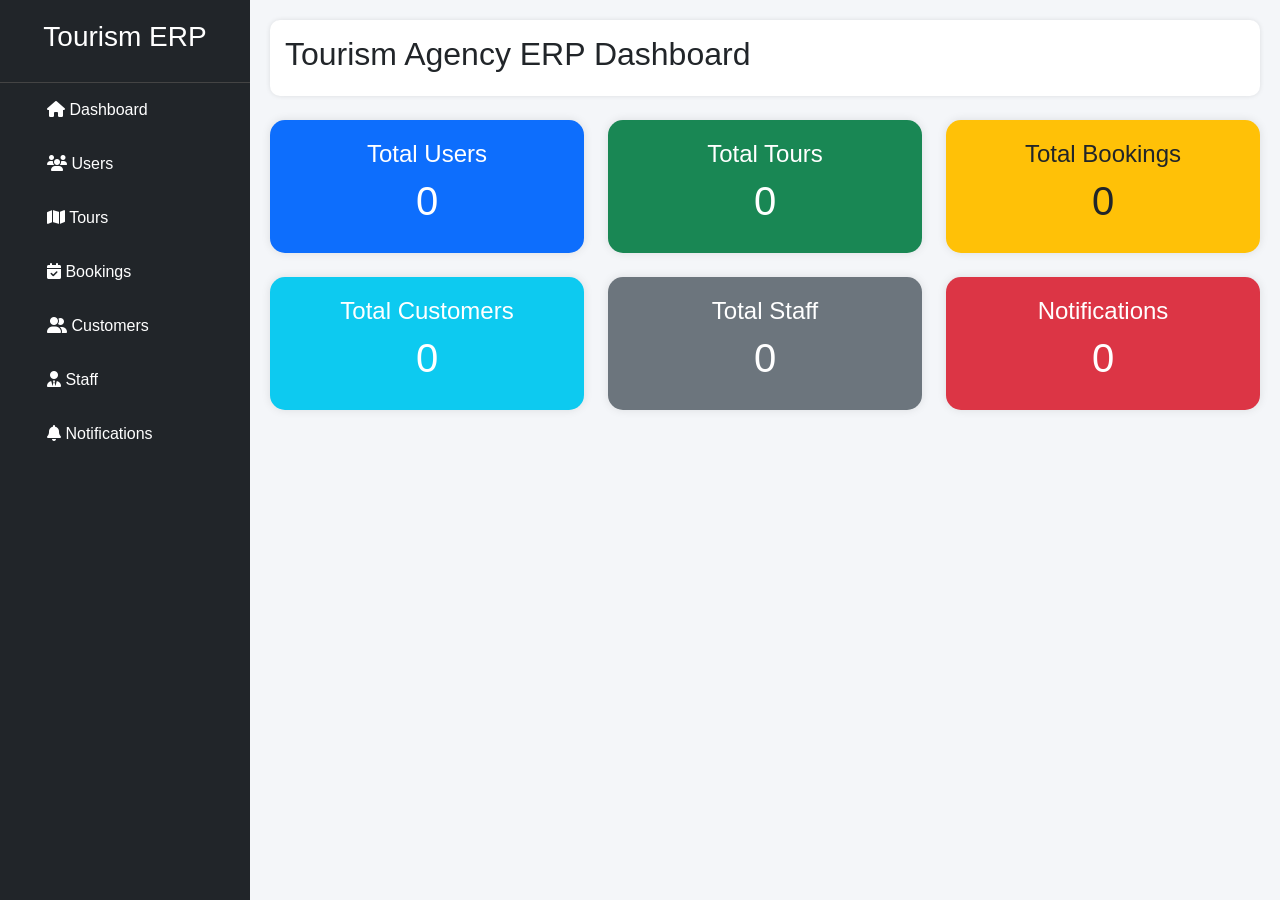
<file: group33/tourism-erp-frontend/index.html>
<!DOCTYPE html>
<html lang="en">
<head>

<meta charset="UTF-8">
<meta name="viewport" content="width=device-width, initial-scale=1.0">

<title>Tourism Agency ERP Dashboard</title>

<link href="https://cdn.jsdelivr.net/npm/bootstrap@5.3.3/dist/css/bootstrap.min.css" rel="stylesheet">

<link href="https://cdnjs.cloudflare.com/ajax/libs/font-awesome/6.5.1/css/all.min.css" rel="stylesheet">

<link rel="stylesheet" href="css/style.css">

</head>

<body>

<div class="wrapper">

    <!-- Sidebar -->
    <div class="sidebar">

        <div class="logo">
            <h3>Tourism ERP</h3>
        </div>

        <ul>

            <li><a href="#"><i class="fas fa-home"></i> Dashboard</a></li>

            <li><a href="pages/users.html"><i class="fas fa-users"></i> Users</a></li>

            <li><a href="pages/tours.html"><i class="fas fa-map"></i> Tours</a></li>

            <li><a href="pages/bookings.html"><i class="fas fa-calendar-check"></i> Bookings</a></li>

            <li><a href="pages/customers.html"><i class="fas fa-user-friends"></i> Customers</a></li>

            <li><a href="pages/staff.html"><i class="fas fa-user-tie"></i> Staff</a></li>

            <li><a href="pages/notifications.html"><i class="fas fa-bell"></i> Notifications</a></li>

        </ul>

    </div>

    <!-- Main Content -->

    <div class="main-content">

        <div class="header">

            <h2>Tourism Agency ERP Dashboard</h2>

        </div>

        <div class="row mt-4">

            <div class="col-md-4">
                <div class="card dashboard-card bg-primary text-white">
                    <h4>Total Users</h4>
                    <h1 id="userCount">0</h1>
                </div>
            </div>

            <div class="col-md-4">
                <div class="card dashboard-card bg-success text-white">
                    <h4>Total Tours</h4>
                    <h1 id="tourCount">0</h1>
                </div>
            </div>

            <div class="col-md-4">
                <div class="card dashboard-card bg-warning text-dark">
                    <h4>Total Bookings</h4>
                    <h1 id="bookingCount">0</h1>
                </div>
            </div>

        </div>

        <div class="row mt-4">

            <div class="col-md-4">
                <div class="card dashboard-card bg-info text-white">
                    <h4>Total Customers</h4>
                    <h1 id="customerCount">0</h1>
                </div>
            </div>

            <div class="col-md-4">
                <div class="card dashboard-card bg-secondary text-white">
                    <h4>Total Staff</h4>
                    <h1 id="staffCount">0</h1>
                </div>
            </div>

            <div class="col-md-4">
                <div class="card dashboard-card bg-danger text-white">
                    <h4>Notifications</h4>
                    <h1 id="notificationCount">0</h1>
                </div>
            </div>

        </div>

    </div>

</div>

<script src="js/dashboard.js"></script>

</body>
</html>
</file>
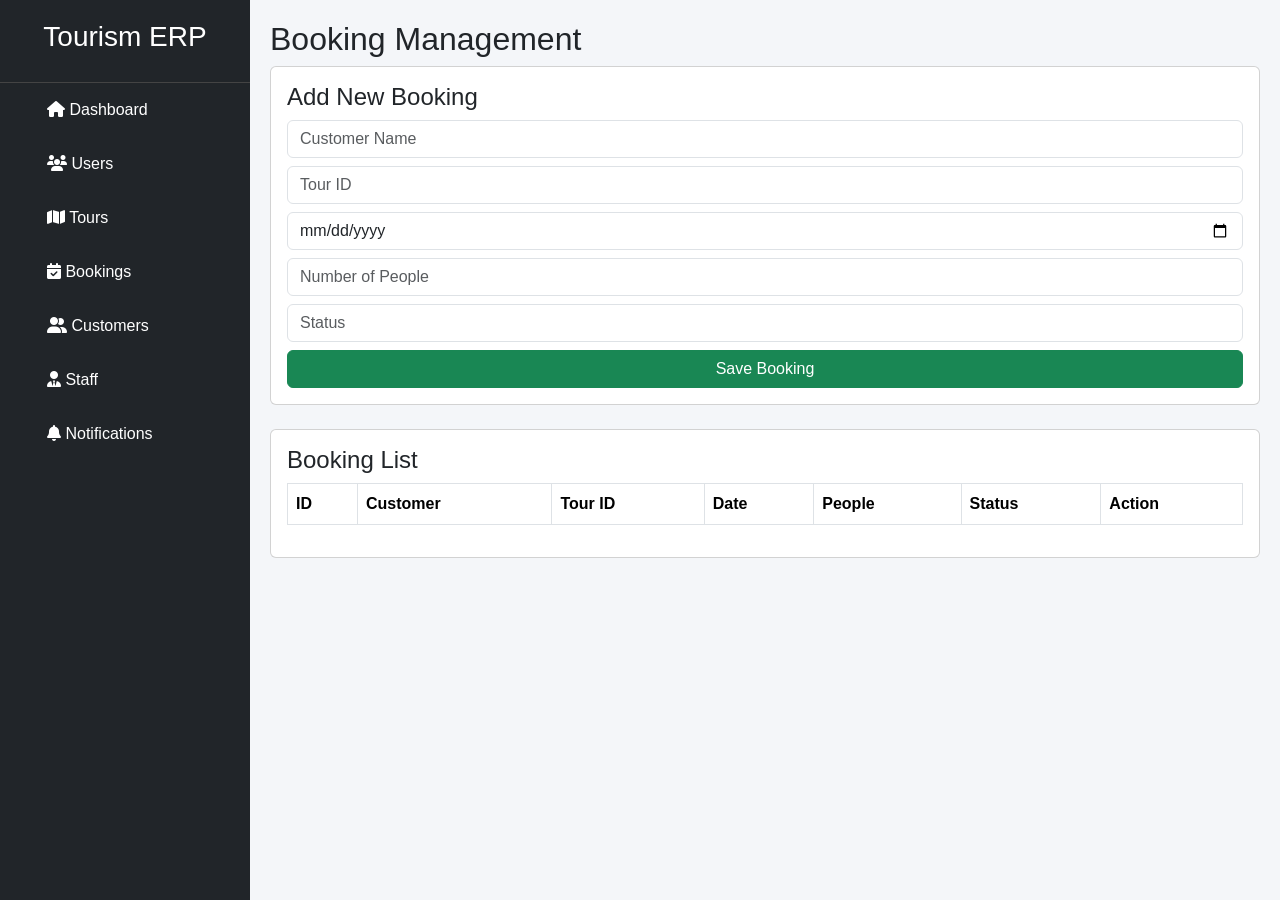
<file: group33/tourism-erp-frontend/pages/bookings.html>
<!DOCTYPE html>
<html lang="en">
<head>
<meta charset="UTF-8">
<meta name="viewport" content="width=device-width, initial-scale=1.0">

<title>Booking Management</title>

<link href="https://cdn.jsdelivr.net/npm/bootstrap@5.3.3/dist/css/bootstrap.min.css" rel="stylesheet">
<link href="https://cdnjs.cloudflare.com/ajax/libs/font-awesome/6.5.1/css/all.min.css" rel="stylesheet">

<link rel="stylesheet" href="../css/style.css">
</head>

<body>

<div class="wrapper">

<div class="sidebar">

<div class="logo">
<h3>Tourism ERP</h3>
</div>

<ul>

<li><a href="../index.html"><i class="fas fa-home"></i> Dashboard</a></li>

<li><a href="users.html"><i class="fas fa-users"></i> Users</a></li>

<li><a href="tours.html"><i class="fas fa-map"></i> Tours</a></li>

<li class="active"><a href="#"><i class="fas fa-calendar-check"></i> Bookings</a></li>

<li><a href="customers.html"><i class="fas fa-user-friends"></i> Customers</a></li>

<li><a href="staff.html"><i class="fas fa-user-tie"></i> Staff</a></li>

<li><a href="notifications.html"><i class="fas fa-bell"></i> Notifications</a></li>

</ul>

</div>

<div class="main-content">

<h2>Booking Management</h2>

<div class="card p-3 mb-4">

<h4>Add New Booking</h4>

<input type="hidden" id="bookingId">

<input type="text"
       id="customerName"
       class="form-control mb-2"
       placeholder="Customer Name">

<input type="number"
       id="tourId"
       class="form-control mb-2"
       placeholder="Tour ID">

<input type="date"
       id="bookingDate"
       class="form-control mb-2">

<input type="number"
       id="peopleCount"
       class="form-control mb-2"
       placeholder="Number of People">

<input type="text"
       id="status"
       class="form-control mb-2"
       placeholder="Status">

<button id="saveBtn"
        class="btn btn-success"
        onclick="saveBooking()">

Save Booking

</button>

<button id="updateBtn"
        class="btn btn-warning"
        onclick="updateBooking()"
        style="display:none;">

Update Booking

</button>

<button id="cancelBtn"
        class="btn btn-secondary"
        onclick="clearForm()"
        style="display:none;">

Cancel

</button>

</div>

<div class="card p-3">

<h4>Booking List</h4>

<table class="table table-bordered">

<thead>

<tr>

<th>ID</th>
<th>Customer</th>
<th>Tour ID</th>
<th>Date</th>
<th>People</th>
<th>Status</th>
<th>Action</th>

</tr>

</thead>

<tbody id="bookingTable"></tbody>

</table>

</div>

</div>

</div>

<script src="../js/bookings.js"></script>

</body>
</html>
</file>
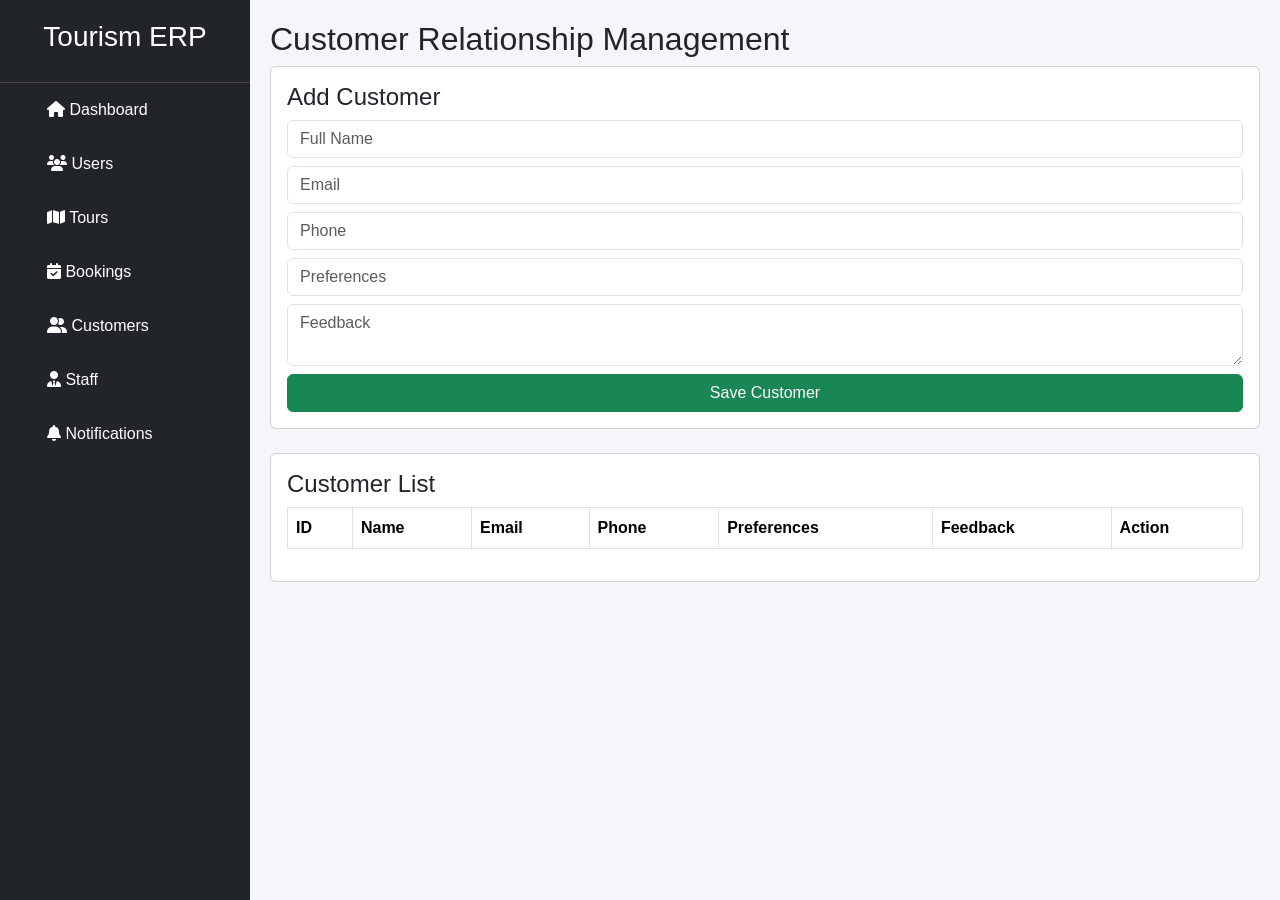
<file: group33/tourism-erp-frontend/pages/customers.html>
<!DOCTYPE html>
<html lang="en">
<head>

<meta charset="UTF-8">
<meta name="viewport" content="width=device-width, initial-scale=1.0">

<title>Customer Management</title>

<link href="https://cdn.jsdelivr.net/npm/bootstrap@5.3.3/dist/css/bootstrap.min.css" rel="stylesheet">
<link href="https://cdnjs.cloudflare.com/ajax/libs/font-awesome/6.5.1/css/all.min.css" rel="stylesheet">

<link rel="stylesheet" href="../css/style.css">

</head>

<body>

<div class="wrapper">

<div class="sidebar">

<div class="logo">
<h3>Tourism ERP</h3>
</div>

<ul>

<li><a href="../index.html"><i class="fas fa-home"></i> Dashboard</a></li>

<li><a href="users.html"><i class="fas fa-users"></i> Users</a></li>

<li><a href="tours.html"><i class="fas fa-map"></i> Tours</a></li>

<li><a href="bookings.html"><i class="fas fa-calendar-check"></i> Bookings</a></li>

<li class="active"><a href="#"><i class="fas fa-user-friends"></i> Customers</a></li>

<li><a href="staff.html"><i class="fas fa-user-tie"></i> Staff</a></li>

<li><a href="notifications.html"><i class="fas fa-bell"></i> Notifications</a></li>

</ul>

</div>

<div class="main-content">

<h2>Customer Relationship Management</h2>

<div class="card p-3 mb-4">

<h4>Add Customer</h4>

<input type="hidden" id="customerId">

<input type="text"
       id="fullName"
       class="form-control mb-2"
       placeholder="Full Name">

<input type="email"
       id="email"
       class="form-control mb-2"
       placeholder="Email">

<input type="text"
       id="phone"
       class="form-control mb-2"
       placeholder="Phone">

<input type="text"
       id="preferences"
       class="form-control mb-2"
       placeholder="Preferences">

<textarea
       id="feedback"
       class="form-control mb-2"
       placeholder="Feedback"></textarea>

<button id="saveBtn"
        class="btn btn-success"
        onclick="saveCustomer()">

Save Customer

</button>

<button id="updateBtn"
        class="btn btn-warning"
        onclick="updateCustomer()"
        style="display:none;">

Update Customer

</button>

<button id="cancelBtn"
        class="btn btn-secondary"
        onclick="clearForm()"
        style="display:none;">

Cancel

</button>

</div>

<div class="card p-3">

<h4>Customer List</h4>

<table class="table table-bordered">

<thead>

<tr>

<th>ID</th>
<th>Name</th>
<th>Email</th>
<th>Phone</th>
<th>Preferences</th>
<th>Feedback</th>
<th>Action</th>

</tr>

</thead>

<tbody id="customerTable"></tbody>

</table>

</div>

</div>

</div>

<script src="../js/customers.js"></script>

</body>
</html>
</file>
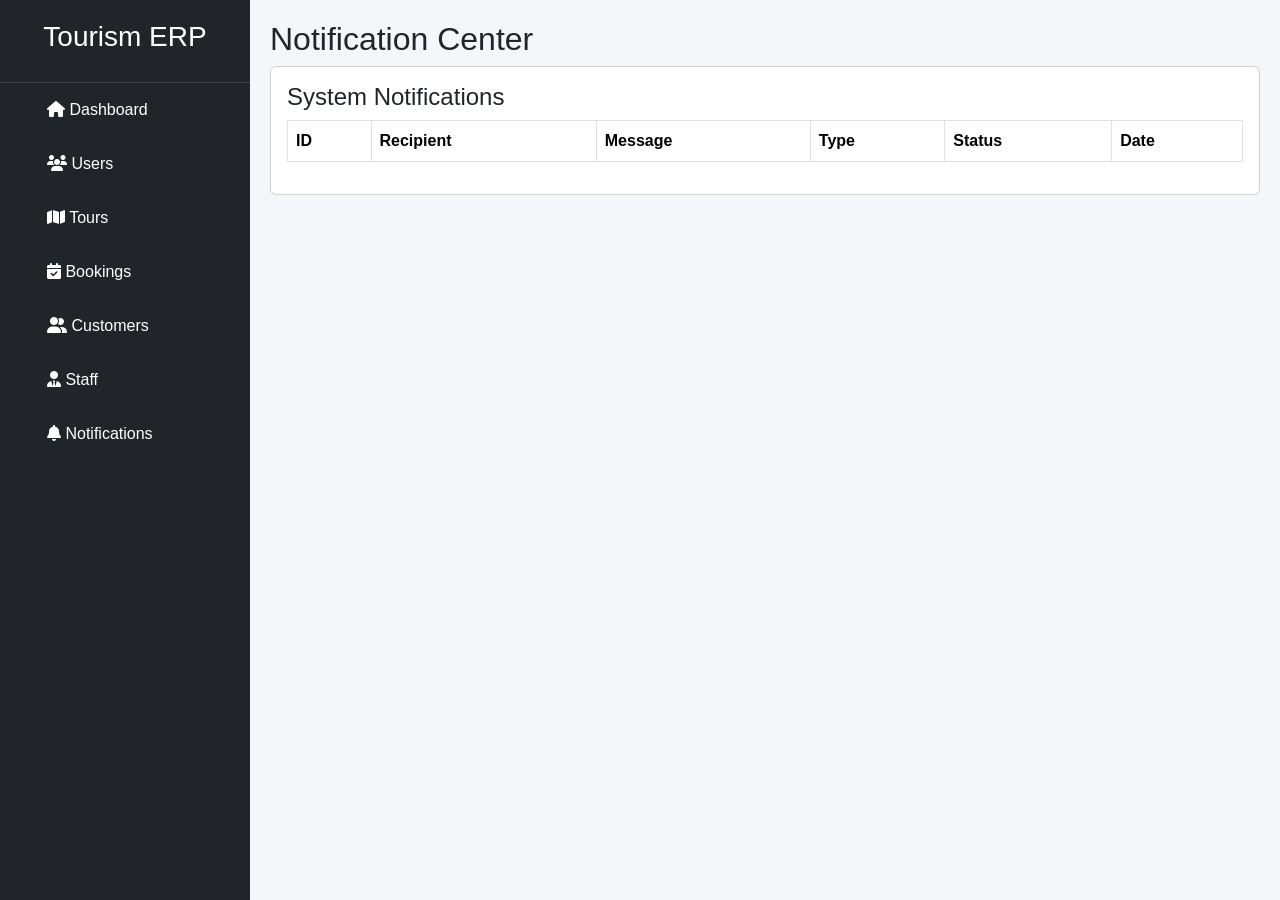
<file: group33/tourism-erp-frontend/pages/notifications.html>
<!DOCTYPE html>
<html lang="en">
<head>

<meta charset="UTF-8">
<meta name="viewport" content="width=device-width, initial-scale=1.0">

<title>Notifications</title>

<link href="https://cdn.jsdelivr.net/npm/bootstrap@5.3.3/dist/css/bootstrap.min.css" rel="stylesheet">
<link href="https://cdnjs.cloudflare.com/ajax/libs/font-awesome/6.5.1/css/all.min.css" rel="stylesheet">

<link rel="stylesheet" href="../css/style.css">

</head>

<body>

<div class="wrapper">

<div class="sidebar">

<div class="logo">
<h3>Tourism ERP</h3>
</div>

<ul>

<li><a href="../index.html"><i class="fas fa-home"></i> Dashboard</a></li>

<li><a href="users.html"><i class="fas fa-users"></i> Users</a></li>

<li><a href="tours.html"><i class="fas fa-map"></i> Tours</a></li>

<li><a href="bookings.html"><i class="fas fa-calendar-check"></i> Bookings</a></li>

<li><a href="customers.html"><i class="fas fa-user-friends"></i> Customers</a></li>

<li><a href="staff.html"><i class="fas fa-user-tie"></i> Staff</a></li>

<li class="active">
<a href="#">
<i class="fas fa-bell"></i>
Notifications
</a>
</li>

</ul>

</div>

<div class="main-content">

<h2>Notification Center</h2>

<div class="card p-3">

<h4>System Notifications</h4>

<table class="table table-bordered">

<thead>

<tr>

<th>ID</th>
<th>Recipient</th>
<th>Message</th>
<th>Type</th>
<th>Status</th>
<th>Date</th>

</tr>

</thead>

<tbody id="notificationTable"></tbody>

</table>

</div>

</div>

</div>

<script src="../js/notifications.js"></script>

</body>
</html>
</file>
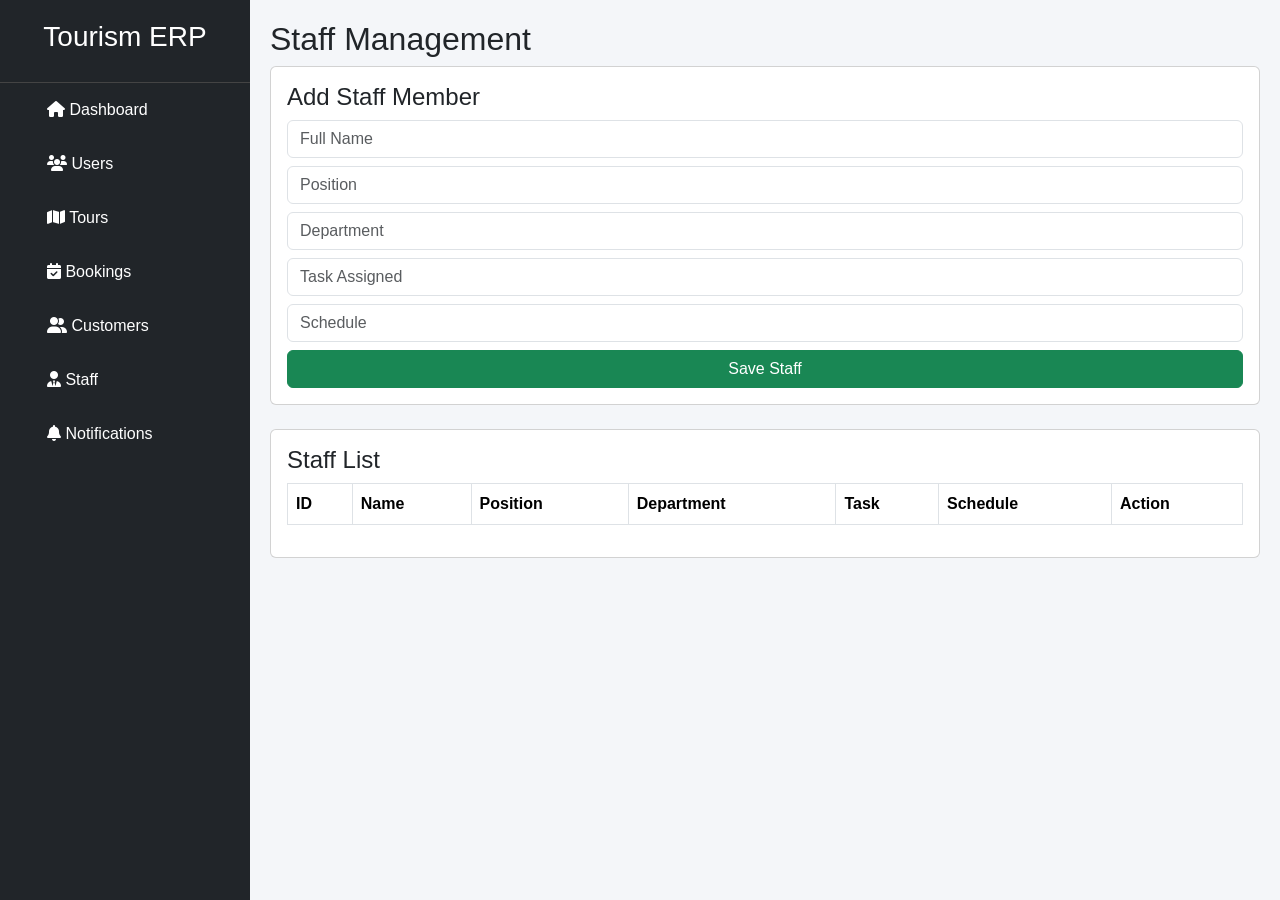
<file: group33/tourism-erp-frontend/pages/staff.html>
<!DOCTYPE html>
<html lang="en">
<head>

<meta charset="UTF-8">
<meta name="viewport" content="width=device-width, initial-scale=1.0">

<title>Staff Management</title>

<link href="https://cdn.jsdelivr.net/npm/bootstrap@5.3.3/dist/css/bootstrap.min.css" rel="stylesheet">
<link href="https://cdnjs.cloudflare.com/ajax/libs/font-awesome/6.5.1/css/all.min.css" rel="stylesheet">

<link rel="stylesheet" href="../css/style.css">

</head>

<body>

<div class="wrapper">

<div class="sidebar">

<div class="logo">
<h3>Tourism ERP</h3>
</div>

<ul>

<li><a href="../index.html"><i class="fas fa-home"></i> Dashboard</a></li>

<li><a href="users.html"><i class="fas fa-users"></i> Users</a></li>

<li><a href="tours.html"><i class="fas fa-map"></i> Tours</a></li>

<li><a href="bookings.html"><i class="fas fa-calendar-check"></i> Bookings</a></li>

<li><a href="customers.html"><i class="fas fa-user-friends"></i> Customers</a></li>

<li class="active"><a href="#"><i class="fas fa-user-tie"></i> Staff</a></li>

<li><a href="notifications.html"><i class="fas fa-bell"></i> Notifications</a></li>

</ul>

</div>

<div class="main-content">

<h2>Staff Management</h2>

<div class="card p-3 mb-4">

<h4>Add Staff Member</h4>

<input type="hidden" id="staffId">

<input type="text" id="fullName" class="form-control mb-2" placeholder="Full Name">

<input type="text" id="position" class="form-control mb-2" placeholder="Position">

<input type="text" id="department" class="form-control mb-2" placeholder="Department">

<input type="text" id="taskAssigned" class="form-control mb-2" placeholder="Task Assigned">

<input type="text" id="schedule" class="form-control mb-2" placeholder="Schedule">

<button id="saveBtn" class="btn btn-success" onclick="saveStaff()">
Save Staff
</button>

<button id="updateBtn"
        class="btn btn-warning"
        onclick="updateStaff()"
        style="display:none;">
Update Staff
</button>

<button id="cancelBtn"
        class="btn btn-secondary"
        onclick="clearForm()"
        style="display:none;">
Cancel
</button>

</div>

<div class="card p-3">

<h4>Staff List</h4>

<table class="table table-bordered">

<thead>

<tr>

<th>ID</th>
<th>Name</th>
<th>Position</th>
<th>Department</th>
<th>Task</th>
<th>Schedule</th>
<th>Action</th>

</tr>

</thead>

<tbody id="staffTable"></tbody>

</table>

</div>

</div>

</div>

<script src="../js/staff.js"></script>

</body>
</html>
</file>
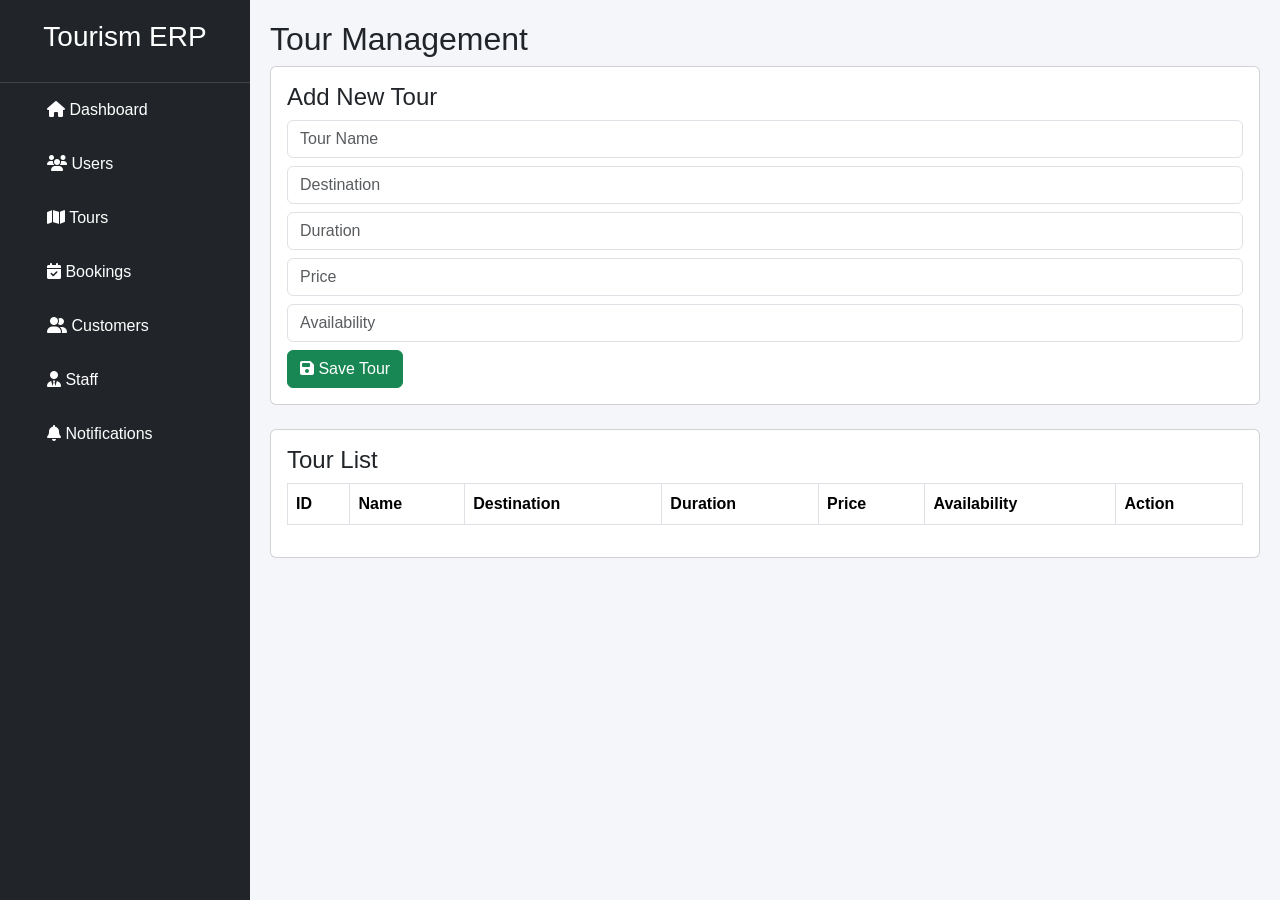
<file: group33/tourism-erp-frontend/pages/tours.html>
<!DOCTYPE html>
<html lang="en">
<head>

<meta charset="UTF-8">
<meta name="viewport" content="width=device-width, initial-scale=1.0">

<title>Tour Management</title>

<link href="https://cdn.jsdelivr.net/npm/bootstrap@5.3.3/dist/css/bootstrap.min.css" rel="stylesheet">
<link href="https://cdnjs.cloudflare.com/ajax/libs/font-awesome/6.5.1/css/all.min.css" rel="stylesheet">

<link rel="stylesheet" href="../css/style.css">

</head>

<body>

<div class="wrapper">

<div class="sidebar">

<div class="logo">
<h3>Tourism ERP</h3>
</div>

<ul>

<li><a href="../index.html"><i class="fas fa-home"></i> Dashboard</a></li>

<li><a href="users.html"><i class="fas fa-users"></i> Users</a></li>

<li class="active">
    <a href="tours.html">
        <i class="fas fa-map"></i> Tours
    </a>
</li>

<li><a href="bookings.html"><i class="fas fa-calendar-check"></i> Bookings</a></li>

<li><a href="customers.html"><i class="fas fa-user-friends"></i> Customers</a></li>

<li><a href="staff.html"><i class="fas fa-user-tie"></i> Staff</a></li>

<li><a href="notifications.html"><i class="fas fa-bell"></i> Notifications</a></li>

</ul>

</div>

<div class="main-content">

<h2>Tour Management</h2>

<div class="card p-3 mb-4">

<h4>Add New Tour</h4>

<input type="hidden" id="tourId">

<input type="text"
       id="tourName"
       class="form-control mb-2"
       placeholder="Tour Name">

<input type="text"
       id="destination"
       class="form-control mb-2"
       placeholder="Destination">

<input type="number"
       id="duration"
       class="form-control mb-2"
       placeholder="Duration">

<input type="number"
       id="price"
       class="form-control mb-2"
       placeholder="Price">

<input type="text"
       id="availability"
       class="form-control mb-2"
       placeholder="Availability">

<div>

<button class="btn btn-success"
        onclick="saveTour()">

<i class="fas fa-save"></i>
Save Tour

</button>

<button class="btn btn-warning"
        id="updateBtn"
        onclick="updateTour()"
        style="display:none;">
Update
</button>

</div>

</div>

<div class="card p-3">

<h4>Tour List</h4>

<table class="table table-bordered">

<thead>

<tr>

<th>ID</th>
<th>Name</th>
<th>Destination</th>
<th>Duration</th>
<th>Price</th>
<th>Availability</th>
<th>Action</th>

</tr>

</thead>

<tbody id="tourTable"></tbody>

</table>

</div>

</div>

</div>

<script src="../js/tours.js"></script>

</body>
</html>
</file>
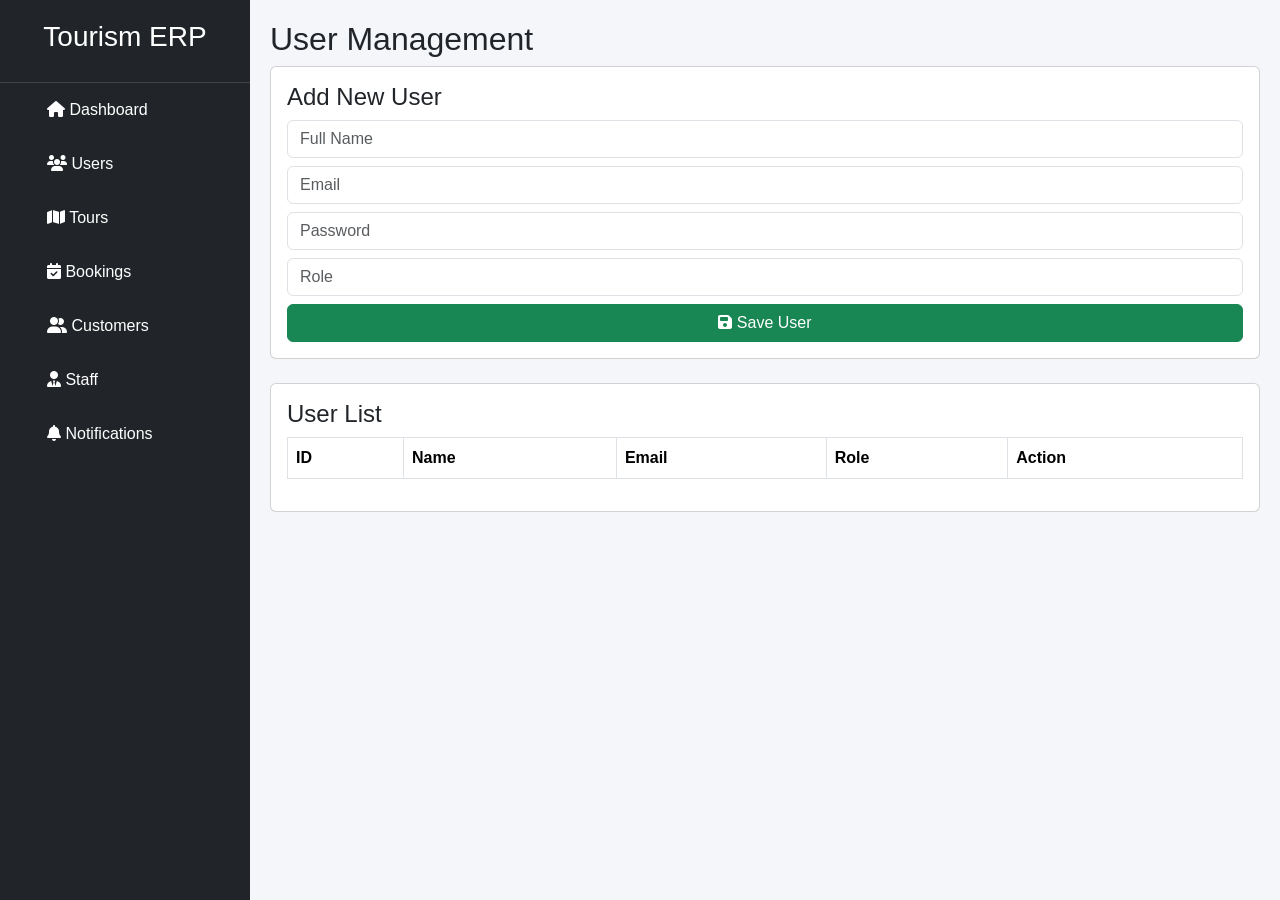
<file: group33/tourism-erp-frontend/pages/users.html>
<!DOCTYPE html>
<html lang="en">
<head>

<meta charset="UTF-8">
<meta name="viewport" content="width=device-width, initial-scale=1.0">

<title>User Management</title>

<link href="https://cdn.jsdelivr.net/npm/bootstrap@5.3.3/dist/css/bootstrap.min.css" rel="stylesheet">

<link href="https://cdnjs.cloudflare.com/ajax/libs/font-awesome/6.5.1/css/all.min.css" rel="stylesheet">

<link rel="stylesheet" href="../css/style.css">

</head>

<body>

<div class="wrapper">

<div class="sidebar">

<div class="logo">
<h3>Tourism ERP</h3>
</div>

<ul>

<li><a href="../index.html"><i class="fas fa-home"></i> Dashboard</a></li>

<li><a href="#"><i class="fas fa-users"></i> Users</a></li>

<li><a href="tours.html"><i class="fas fa-map"></i> Tours</a></li>

<li><a href="bookings.html"><i class="fas fa-calendar-check"></i> Bookings</a></li>

<li><a href="customers.html"><i class="fas fa-user-friends"></i> Customers</a></li>

<li><a href="staff.html"><i class="fas fa-user-tie"></i> Staff</a></li>

<li><a href="notifications.html"><i class="fas fa-bell"></i> Notifications</a></li>

</ul>

</div>

<div class="main-content">

<h2>User Management</h2>

<div class="card p-3 mb-4">

<h4>Add New User</h4>

<input type="text" id="fullName" class="form-control mb-2" placeholder="Full Name">

<input type="email" id="email" class="form-control mb-2" placeholder="Email">

<input type="password" id="password" class="form-control mb-2" placeholder="Password">

<input type="text" id="role" class="form-control mb-2" placeholder="Role">

<button class="btn btn-success" onclick="saveUser()">

<i class="fas fa-save"></i> Save User

</button>

</div>

<div class="card p-3">

<h4>User List</h4>

<table class="table table-bordered">

<thead>

<tr>

<th>ID</th>
<th>Name</th>
<th>Email</th>
<th>Role</th>
<th>Action</th>

</tr>

</thead>

<tbody id="userTable"></tbody>

</table>

</div>

</div>

</div>

<script src="../js/users.js"></script>

</body>
</html>
</file>
<file: group33/tourism-erp-frontend/css/style.css>
*{
    margin:0;
    padding:0;
    box-sizing:border-box;
}

body{
    background:#f4f6f9;
    font-family:Arial, Helvetica, sans-serif;
}

.wrapper{
    display:flex;
}

.sidebar{
    width:250px;
    min-height:100vh;
    background:#212529;
}

.logo{
    color:white;
    text-align:center;
    padding:20px;
    border-bottom:1px solid #444;
}

.sidebar ul{
    list-style:none;
}

.sidebar ul li{
    padding:15px;
}

.sidebar ul li a{
    color:white;
    text-decoration:none;
    display:block;
}

.sidebar ul li:hover{
    background:#343a40;
}

.main-content{
    flex:1;
    padding:20px;
}

.header{
    background:white;
    padding:15px;
    border-radius:10px;
    box-shadow:0px 0px 5px rgba(0,0,0,0.1);
}

.dashboard-card{
    padding:20px;
    text-align:center;
    border:none;
    border-radius:15px;
    box-shadow:0px 0px 10px rgba(0,0,0,0.1);
}
</file>
